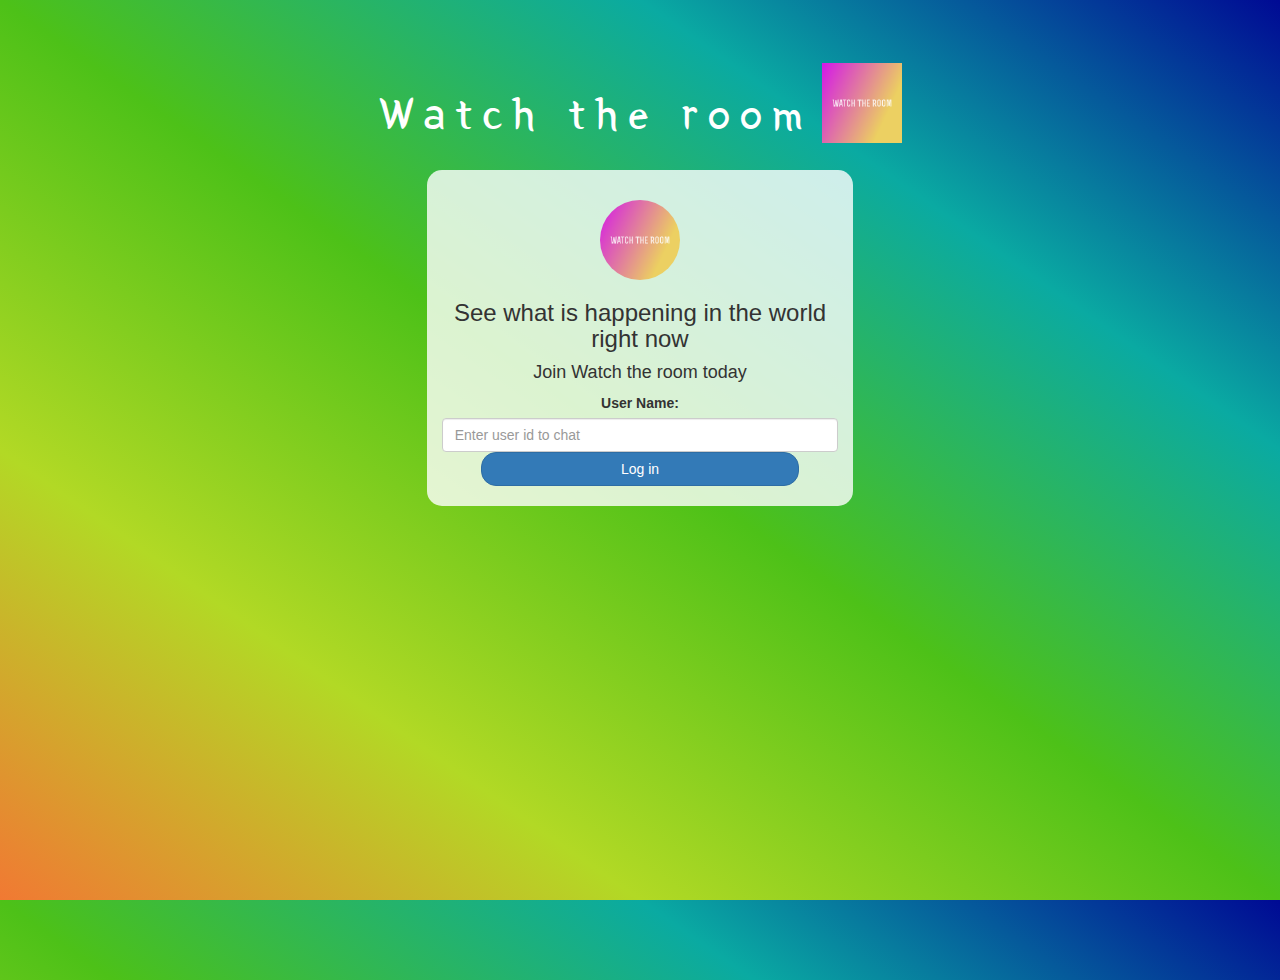
<file: index.html>
<html>
<head>
	<title>Kwitter</title>
<link href="https://fonts.googleapis.com/css?family=Yeon+Sung&display=swap" rel="stylesheet"><meta name="viewport" content="width=device-width, initial-scale=1">

<link rel="stylesheet" href="https://maxcdn.bootstrapcdn.com/bootstrap/3.4.0/css/bootstrap.min.css">
<script src="https://ajax.googleapis.com/ajax/libs/jquery/3.4.1/jquery.min.js"></script>
<script src="https://maxcdn.bootstrapcdn.com/bootstrap/3.4.0/js/bootstrap.min.js"></script>

<link rel="stylesheet" type="text/css" href="style.css">
<script src="kwitter.js"></script>
</head>
<body>
<center>
	<h1 class="header">	

		Watch the room	<sup>
	<img src="profile.png">
	</sup>
</h1>

	<div class="col-lg-4 col-md-6 col-sm-6 col-xs-11 login_div">
	<img src="profile.png" class="logo">
		<h3 >See what is happening in the world right now</h3>
		<h4 >Join Watch the room today</h4>
		<div class="form-group">
		  <label >User Name:</label>
		  <input type="text" id="user_name" class="form-control" placeholder="Enter user id to chat"

		</div>
		<button id="login_button" class="btn btn-primary" onclick="addUser()">Log in</button>
		<br><br>
	</div>
</center>
</body>
</html>
</file>
<file: style.css>
html, body
{
  height: 100%;
  margin: 0;
}

body
{
background-image: linear-gradient(to right top, #f17933, #b2d925, #4dc118, #0aaaa2, #000a94);
}

.header
{
	color: white;font-family: 'Yeon Sung';font-size: 45px;letter-spacing: 10px;margin-top: 80px;
}
.header img
{
	width: 80px;margin-left: -15px;
}

.login_div
{
	background: rgba(255,255,255,0.8);float: none;border-radius: 15px;
}

.logo
{
	width: 80px;margin-top: 30px;border-radius: 40px;
}

#login_button
{
	width: 80%;border-radius: 15px;
}

.room_name
{
	cursor: pointer;
	font-size: 20px;
}


#logout
{
	font-size: 20px; float: right;
}


#output
{
	padding: 10px; width:80%;background: rgba(255,255,255,0.8);border-radius: 15px;
}

.input_div_room_page
{
	width: 80%;
}

.input_div label
{
	color: white;font-size: 20px;
}


.input_div_message_page
{
	position: fixed;bottom: 0px;width: 100%;background: rgba(255,255,255,0.8);
}
.input_div_message_page label
{
	color: black;
}
.input_div_message_page #msg
{
	width: 80%;
}
.input_div_message_page button
{
	margin-top: 15px;
	width: 50%; 
}
.color_white
{
	color: white
}

.user_tick
{
	width:20px;
}
.message_h4
{
	padding-left:5px;color:grey;
}

#logo
{
    width: 165px;
    height:150px;
}

#la
{
	background-image: linear-gradient(to right top, #f17933, #b2d925, #4dc118, #0aaaa2, #000a94);
}
</file>
